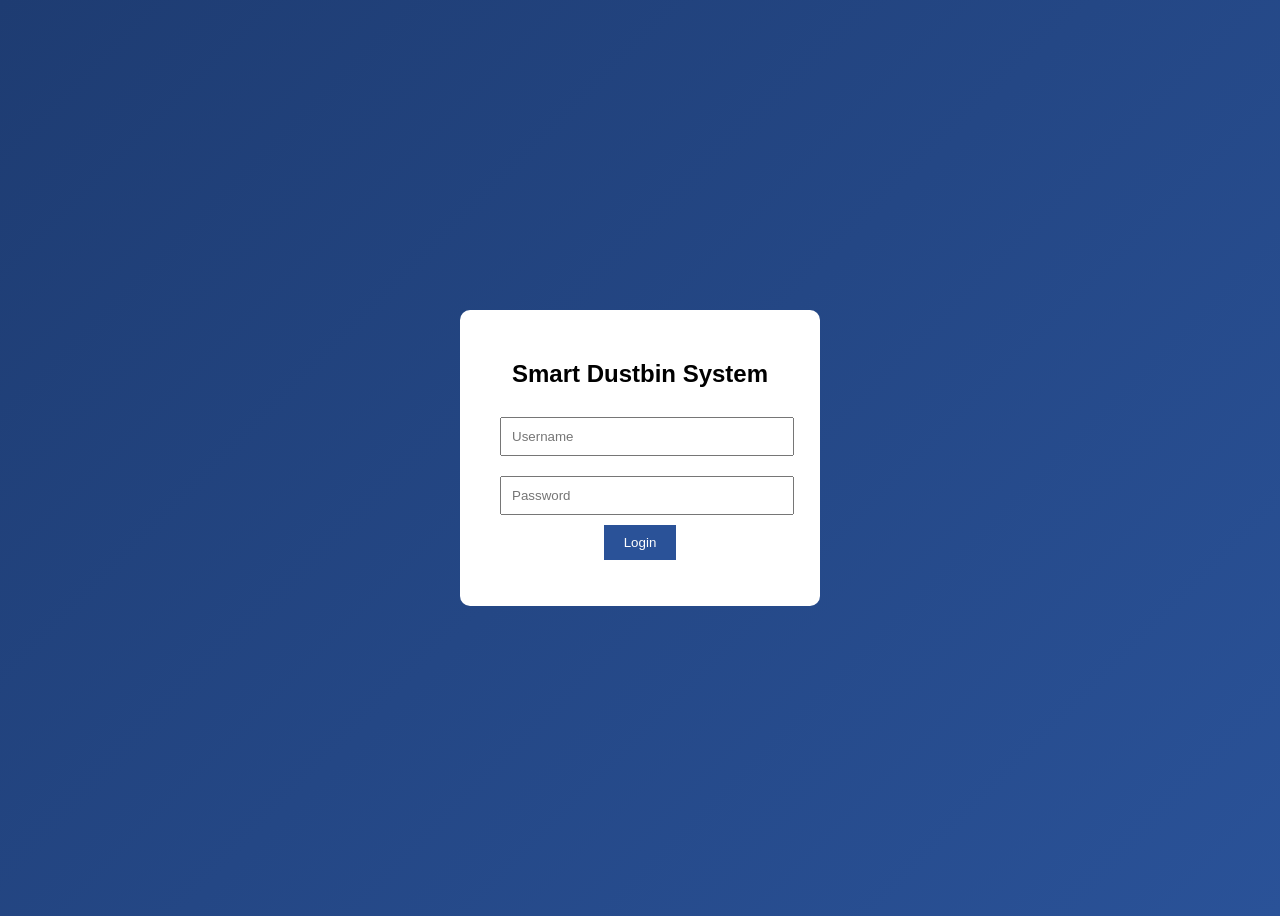
<file: index.html>
<!DOCTYPE html>
<html>
<head>
  <title>Login</title>
  <link rel="stylesheet" href="../css/login.css">
</head>
<body>

<div class="login-box">
  <h2>Smart Dustbin System</h2>
  <input id="user" placeholder="Username">
  <input id="pass" type="password" placeholder="Password">
  <button onclick="login()">Login</button>
  <p id="msg"></p>
</div>

<script src="../js/auth.js"></script>
</body>
</html>
</file>
<file: css/login.css>
body{
  background: linear-gradient(135deg,#1e3c72,#2a5298);
  display:flex;
  justify-content:center;
  align-items:center;
  height:100vh;
  font-family:Arial;
}

.login-box{
  background:white;
  padding:30px;
  width:300px;
  border-radius:10px;
  text-align:center;
  animation:slide 1s;
}

input{
  width:90%;
  padding:10px;
  margin:10px;
}

button{
  padding:10px 20px;
  background:#2a5298;
  color:white;
  border:none;
  cursor:pointer;
}

@keyframes slide{
  from{transform:translateY(-40px);opacity:0}
  to{transform:translateY(0);opacity:1}
}
</file>
